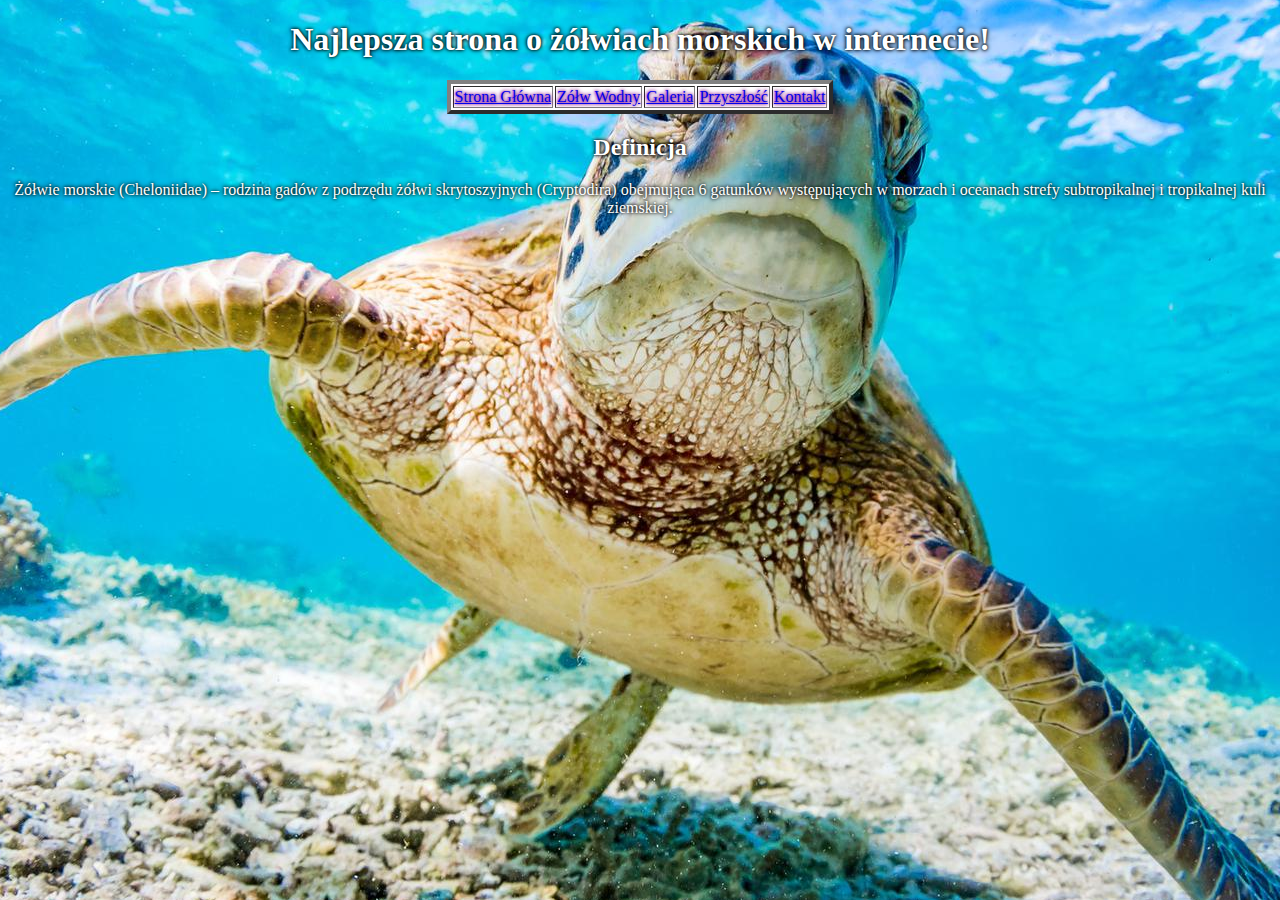
<file: WWW-ZAD1done/index.html>
<!DOCTYPE html>
<html>
<title>Zółw morski</title>
<head>
	<link rel="stylesheet" href="style.css">
	<meta http-equiv="Content-type" content="text/html; charset=UTF-8" />
	<meta http-equiv="Content-Language" content="pl" />
	<meta name="Author" content="Jan Kowalski" />
</head>
<body>

<h1>Najlepsza strona o żółwiach morskich w internecie!</h1>

<table
border ="4";
align="center";
>
  <tr>
	<td> <a href="index.html">Strona Główna</a> </td>
  <td> <a href="strona1/index.html">Zółw Wodny</a> </td>
  <td> <a href="strona2/index.html">Galeria</a> </td>
	<td> <a href="strona3/index.html">Przyszłość</a> </td>
	<td> <a href="adres/index.html">Kontakt</a> </td>
  </tr>
  </table>
 <h2>
 Definicja
 </h2>
 <p>
	Żółwie morskie (Cheloniidae) – rodzina gadów z podrzędu żółwi skrytoszyjnych (Cryptodira)
	obejmująca 6 gatunków występujących
	w morzach i oceanach strefy subtropikalnej
	i tropikalnej kuli ziemskiej.
</p>
</body>
</html>
</file>
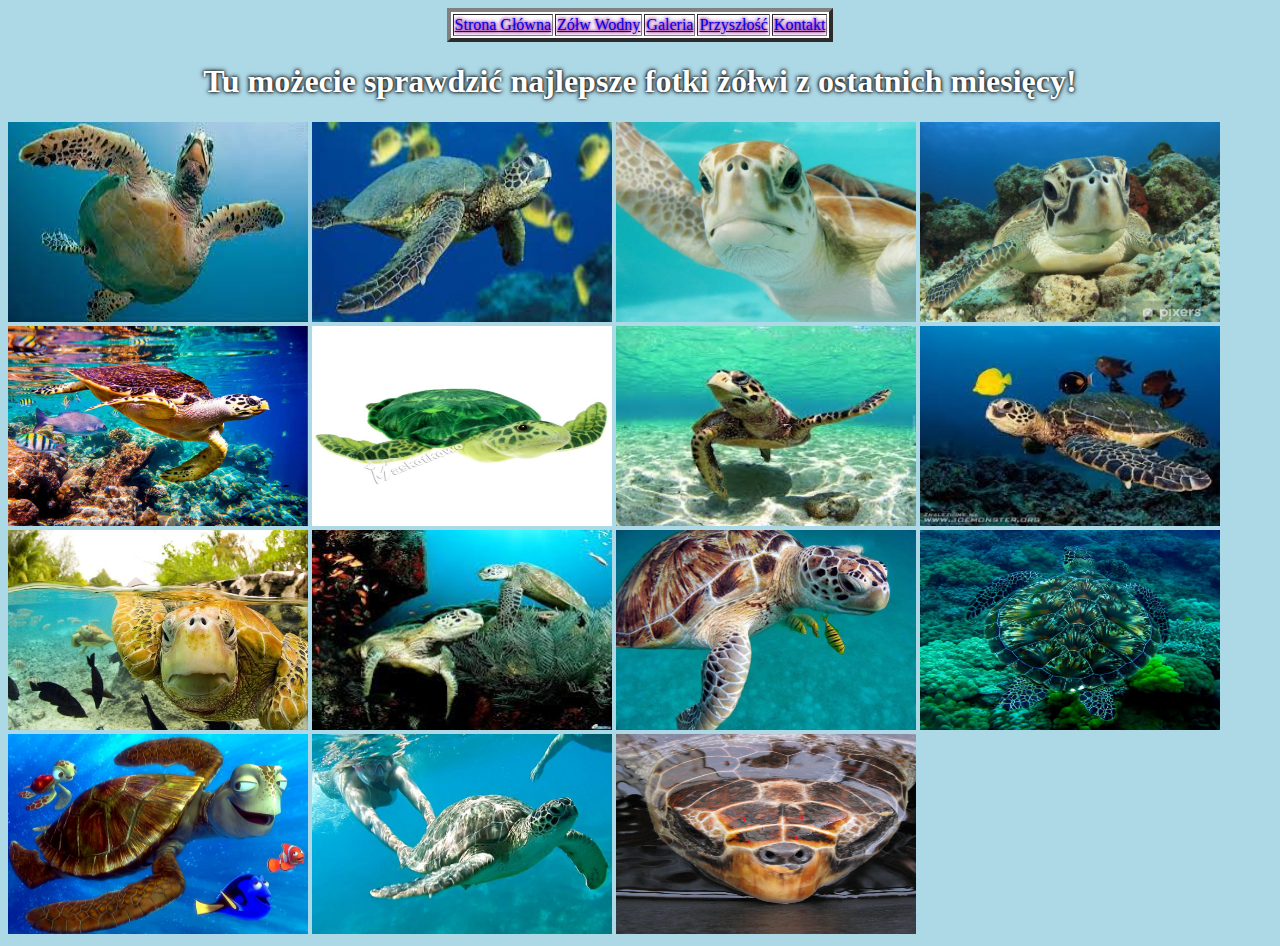
<file: WWW-ZAD1done/strona2/index.html>
<html>
<title>Zółw wodny</title>
<head>
	<link rel="stylesheet" href="style.css">
	<meta http-equiv="Content-type" content="text/html; charset=UTF-8" />
	<meta http-equiv="Content-Language" content="pl" />
	<meta name="Author" content="Jan Kowalski" />
</head>
<body>

	<table
	border ="4";
	align="center";
	>
	  <tr>
		<td> <a href="index.html">Strona Główna</a> </td>
	  <td> <a href="strona1/index.html">Zółw Wodny</a> </td>
	  <td> <a href="strona2/index.html">Galeria</a> </td>
		<td> <a href="strona3/index.html">Przyszłość</a> </td>
		<td> <a href="adres/index.html">Kontakt</a> </td>
	  </tr>
	  </table>

<h1>Tu możecie sprawdzić najlepsze fotki żółwi z ostatnich miesięcy!</h1>
<img src="1.jpg"   width="300" height="200">
<img src="2.jpg"   width="300" height="200">
<img src="3.jpg"   width="300" height="200">
<img src="4.jpg"   width="300" height="200">
<img src="5.jpg"   width="300" height="200">
<img src="6.jpg"   width="300" height="200">
<img src="7.jpg"   width="300" height="200">
<img src="8.jpg"   width="300" height="200">
<img src="9.jpg"   width="300" height="200">
<img src="10.jpg"  width="300" height="200">
<img src="11.jpg"  width="300" height="200">
<img src="12.jpg"  width="300" height="200">
<img src="13.jpg"  width="300" height="200">
<img src="14.jpg"  width="300" height="200">
<img src="15.jpg"  width="300" height="200">


</body>
</html>
</file>
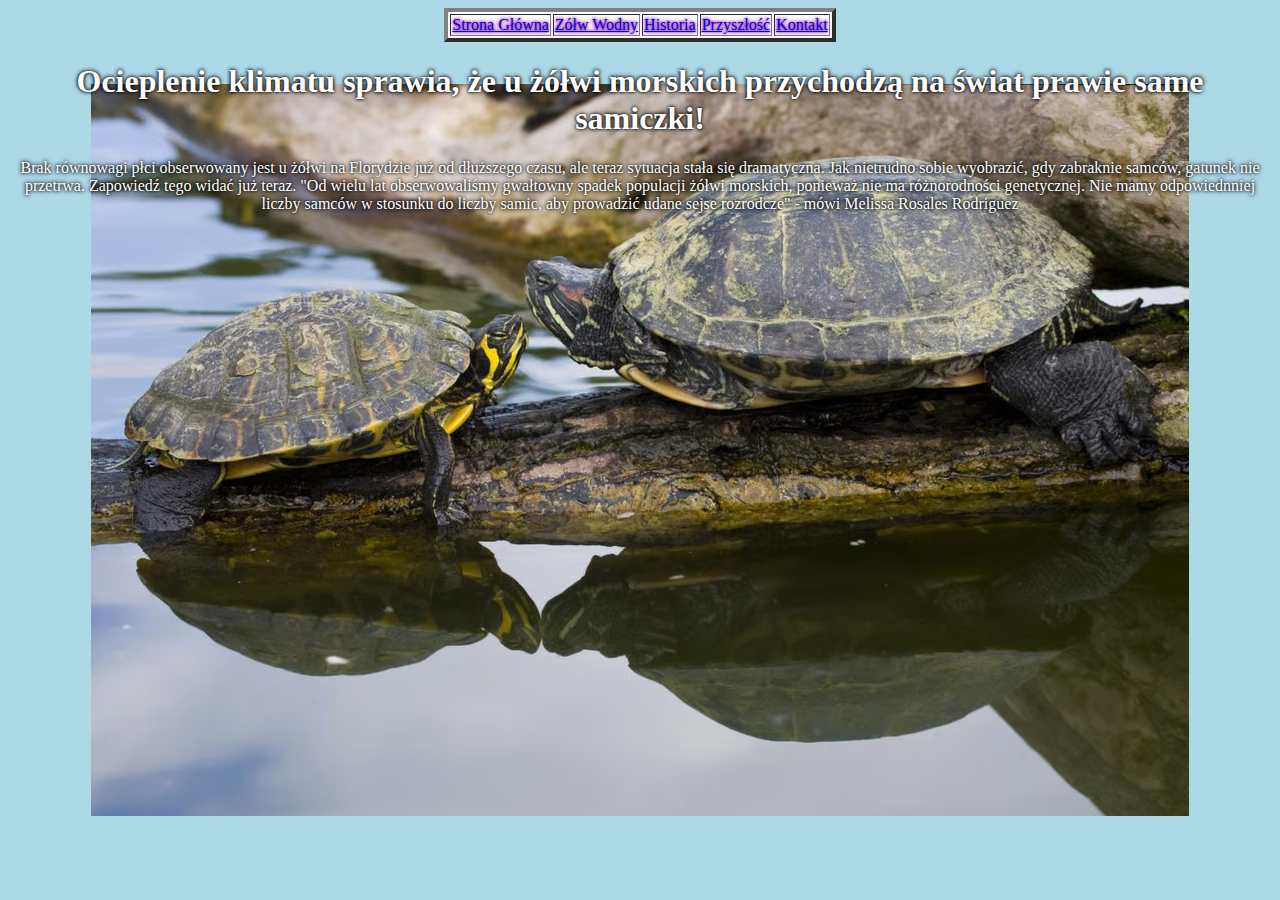
<file: WWW-ZAD1done/strona3/index.html>
<html>
<title>Zółw wodny</title>
<head>
	<link rel="stylesheet" href="style.css">
	<meta http-equiv="Content-type" content="text/html; charset=UTF-8" />
	<meta http-equiv="Content-Language" content="pl" />
	<meta name="Author" content="Jan Kowalski" />
</head>
<body>

<table
	border ="4";
	align="center";
	>
	  <tr>
		<td> <a href="index.html">Strona Główna</a> </td>
	  <td> <a href="strona1/index.html">Zółw Wodny</a> </td>
	  <td> <a href="strona2/index.html">Historia</a> </td>
		<td> <a href="strona3/index.html">Przyszłość</a> </td>
		<td> <a href="adres/index.html">Kontakt</a> </td>
	  </tr>
</table>
<h1>
	Ocieplenie klimatu sprawia, że u żółwi morskich przychodzą na świat prawie same samiczki!
</h1>
<p>
	Brak równowagi płci obserwowany jest u żółwi na Florydzie już od dłuższego czasu, ale teraz sytuacja stała się dramatyczna.
	Jak nietrudno sobie wyobrazić, gdy zabraknie samców, gatunek nie przetrwa. Zapowiedź tego widać już teraz.
	"Od wielu lat obserwowaliśmy gwałtowny spadek populacji żółwi morskich, ponieważ nie ma różnorodności genetycznej.
	Nie mamy odpowiednniej liczby samców w stosunku do liczby samic, aby prowadzić udane sejse rozrodcze" - mówi Melissa Rosales Rodriguez

</body>
</html>
</file>
<file: WWW-ZAD1done/style.css>
body {
  background-color: lightblue;
  background-image: url("Turtle2.jpg");
  background-repeat: no-repeat;
  background-attachment: fixed;
  background-position: center;
}

h1 {
  color: white;
  text-align: center;
  text-shadow: 0 0 3px black, 0 0 5px black;
}
h2 {
  color: white;
  text-align: center;
  text-shadow: 0 0 3px black, 0 0 5px black;
}

p {
  font-family: verdana;
  color: white;
  text-align: center;
  text-shadow: 0 0 3px black, 0 0 5px black;
}
table {
	font-family: verdana;
	text-align: center;
	background-color: white;
	text-shadow: 0 0 3px purple, 0 0 5px purple;
}
</file>
<file: WWW-ZAD1done/strona2/style.css>
body {
  background-color: lightblue;
  background-repeat: no-repeat;
  background-attachment: fixed;
  background-position: center;
}

h1 {
  color: white;
  text-align: center;
  text-shadow: 0 0 3px black, 0 0 5px black;
}

p {
  font-family: verdana;
  color: white;
  text-align: center;
  text-shadow: 0 0 3px black, 0 0 5px black;
}
table {
	font-family: verdana;
	text-align: center;
	background-color: white;
	text-shadow: 0 0 3px purple, 0 0 5px purple;
}
</file>
<file: WWW-ZAD1done/strona3/style.css>
body {
  background-color: lightblue;
  background-image: url("1.jpg");
  background-repeat: no-repeat;
  background-attachment: fixed;
  background-position: center;
}


h1 {
  color: white;
  text-align: center;
  text-shadow: 0 0 3px black, 0 0 5px black;
}
h2 {
  color: white;
  text-align: center;
  text-shadow: 0 0 3px black, 0 0 5px black;
}

p {
  font-family: verdana;
  color: white;
  text-align: center;
  text-shadow: 0 0 3px black, 0 0 5px black;
}
table {
	font-family: verdana;
	text-align: center;
	background-color: white;
	text-shadow: 0 0 3px purple, 0 0 5px purple;
}
</file>
